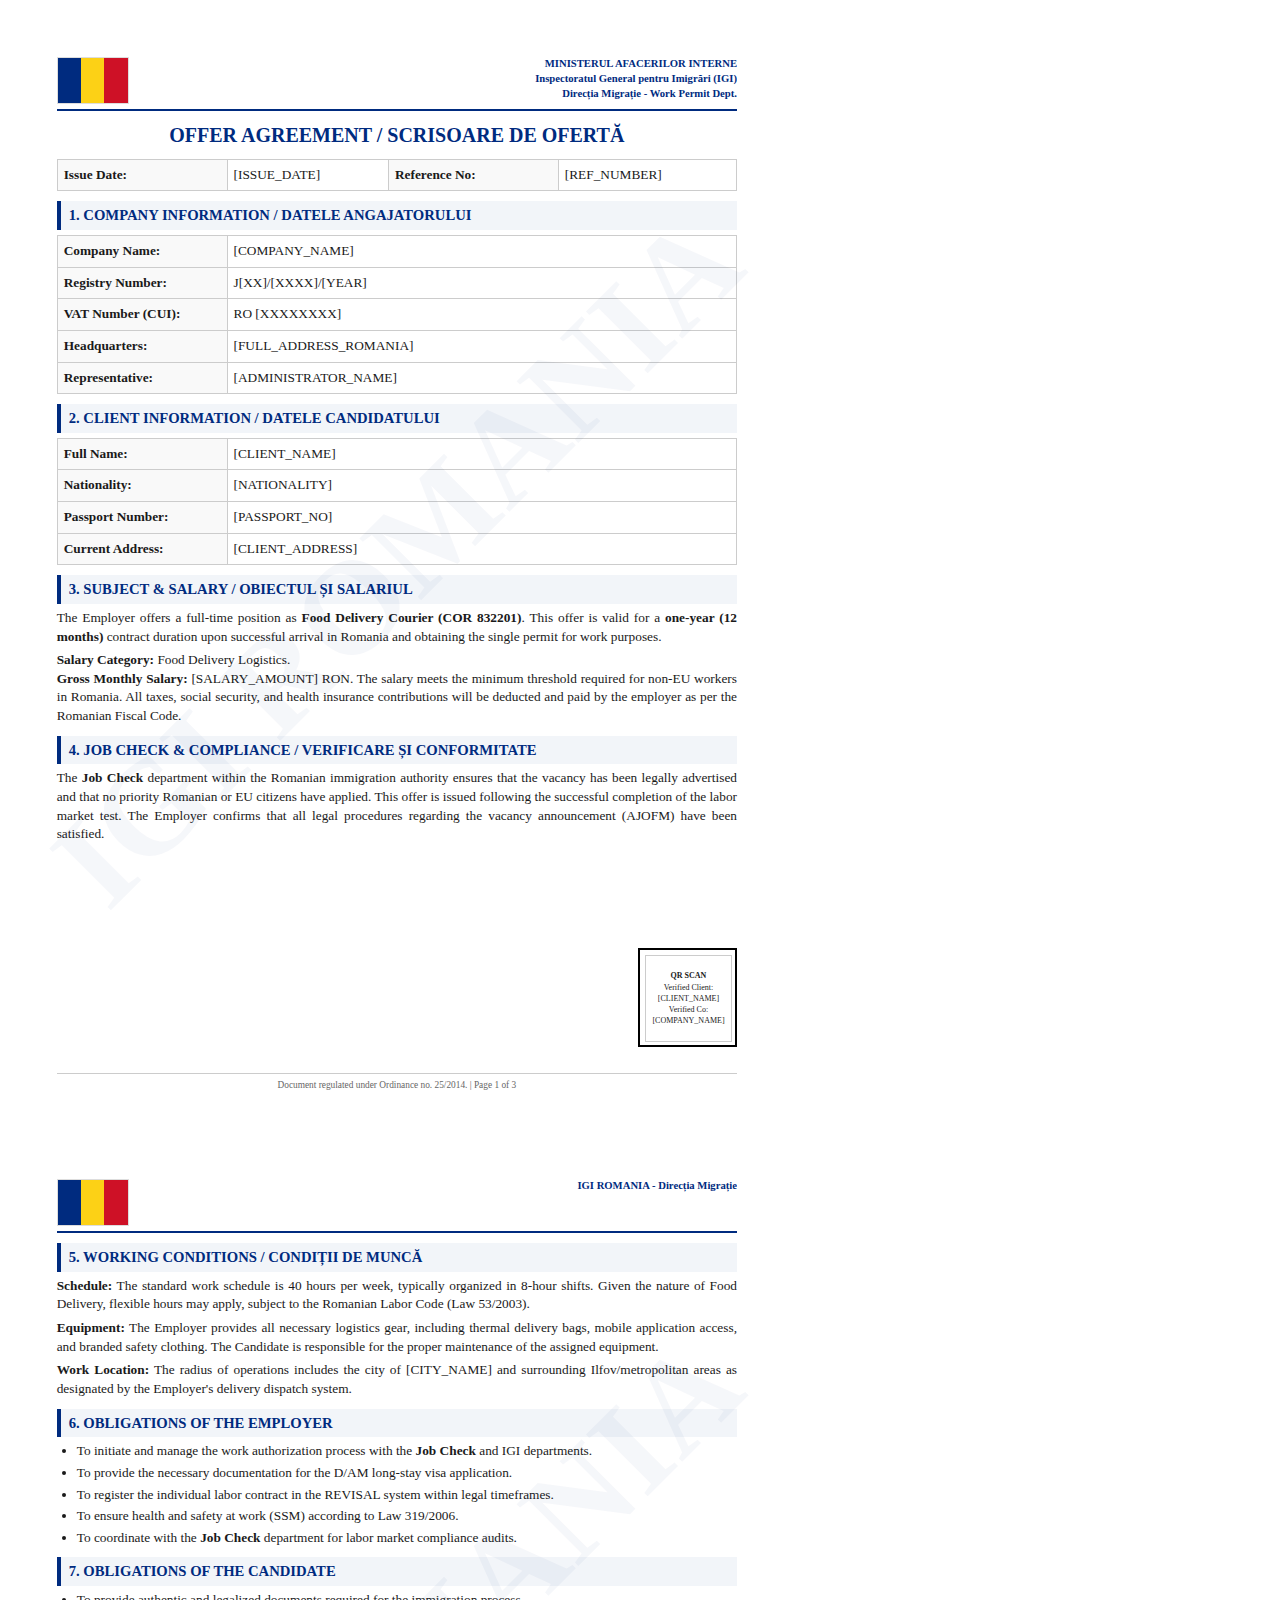
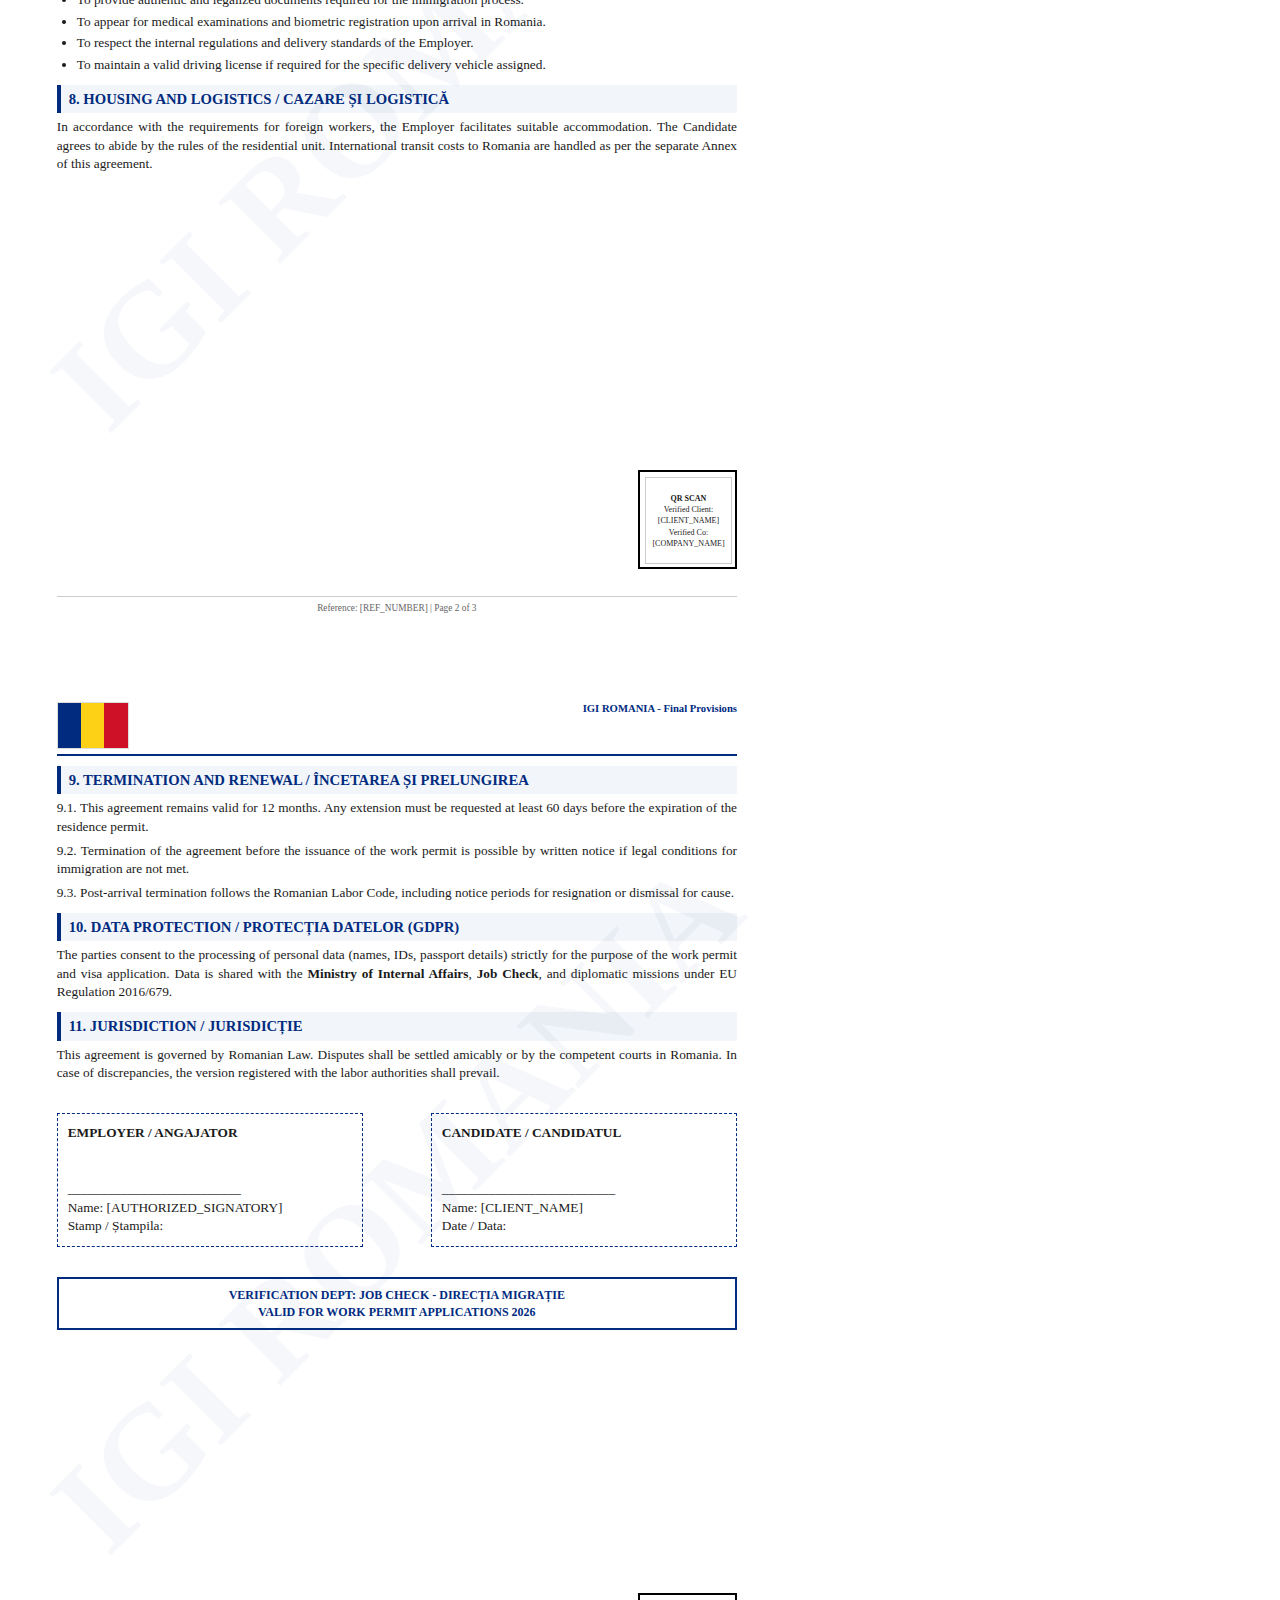
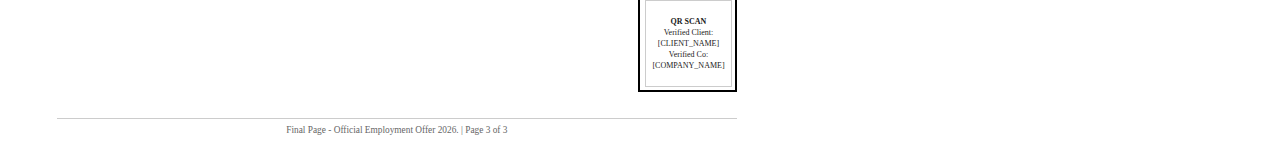
<file: Offer_Agreement_Romania_Official_Final.html>
<!DOCTYPE html>
<html lang="ro">
<head>
    <meta charset="UTF-8">
    <style>
        @page {
            size: A4;
            margin: 0;
        }
        body {
            font-family: 'Times New Roman', serif;
            font-size: 10pt;
            line-height: 1.4;
            color: #1a1a1a;
            margin: 0;
            padding: 0;
        }
        .page {
            position: relative;
            width: 210mm;
            height: 297mm;
            padding: 15mm 15mm;
            box-sizing: border-box;
            background-color: #ffffff;
            page-break-after: always;
            overflow: hidden;
        }
        /* Immigration Background Design (Subtle background text) */
        .immigration-pattern {
            position: absolute;
            top: 50%;
            left: 50%;
            transform: translate(-50%, -50%) rotate(-45deg);
            font-size: 100pt;
            color: rgba(0, 43, 127, 0.04);
            font-weight: bold;
            z-index: 0;
            white-space: nowrap;
            pointer-events: none;
        }
        .header {
            border-bottom: 2px solid #002B7F;
            padding-bottom: 5px;
            margin-bottom: 10px;
            overflow: hidden;
        }
        .flag-container {
            float: left;
            width: 70px;
            height: 45px;
            border: 1px solid #ddd;
        }
        .flag-blue { background: #002B7F; width: 33.33%; height: 100%; float: left; }
        .flag-yellow { background: #FCD116; width: 33.33%; height: 100%; float: left; }
        .flag-red { background: #CE1126; width: 33.34%; height: 100%; float: left; }
        
        .header-text {
            float: right;
            text-align: right;
            font-size: 8pt;
            color: #002B7F;
            font-weight: bold;
        }
        h1 {
            text-align: center;
            font-size: 15pt;
            color: #002B7F;
            margin: 10px 0;
            text-transform: uppercase;
        }
        h2 {
            font-size: 11pt;
            background-color: #f2f5f9;
            padding: 4px 8px;
            color: #002B7F;
            border-left: 4px solid #002B7F;
            margin-top: 10px;
            margin-bottom: 5px;
        }
        .info-table {
            width: 100%;
            border-collapse: collapse;
            margin: 5px 0;
        }
        .info-table td {
            border: 1px solid #ccc;
            padding: 6px;
            vertical-align: top;
        }
        .label {
            background-color: #f9f9f9;
            font-weight: bold;
            width: 25%;
        }
        .qr-placeholder {
            position: absolute;
            bottom: 20mm;
            right: 15mm;
            width: 85px;
            height: 85px;
            border: 2px solid #000;
            background: #fff;
            padding: 5px;
            text-align: center;
            font-size: 6pt;
        }
        .footer {
            position: absolute;
            bottom: 8mm;
            left: 15mm;
            right: 15mm;
            font-size: 7pt;
            text-align: center;
            border-top: 1px solid #ccc;
            padding-top: 5px;
            color: #666;
        }
        p { margin: 5px 0; text-align: justify; }
        ul { margin: 5px 0; padding-left: 20px; }
        li { margin-bottom: 3px; }
    </style>
</head>
<body>

    <!-- PAGE 1 -->
    <div class="page">
        <div class="immigration-pattern">IGI ROMANIA</div>
        <div class="header">
            <div class="flag-container">
                <div class="flag-blue"></div>
                <div class="flag-yellow"></div>
                <div class="flag-red"></div>
            </div>
            <div class="header-text">
                MINISTERUL AFACERILOR INTERNE<br>
                Inspectoratul General pentru Imigrări (IGI)<br>
                Direcția Migrație - Work Permit Dept.
            </div>
        </div>

        <h1>OFFER AGREEMENT / SCRISOARE DE OFERTĂ</h1>
        
        <table class="info-table">
            <tr>
                <td class="label">Issue Date:</td><td>[ISSUE_DATE]</td>
                <td class="label">Reference No:</td><td>[REF_NUMBER]</td>
            </tr>
        </table>

        <h2>1. COMPANY INFORMATION / DATELE ANGAJATORULUI</h2>
        <table class="info-table">
            <tr><td class="label">Company Name:</td><td>[COMPANY_NAME]</td></tr>
            <tr><td class="label">Registry Number:</td><td>J[XX]/[XXXX]/[YEAR]</td></tr>
            <tr><td class="label">VAT Number (CUI):</td><td>RO [XXXXXXXX]</td></tr>
            <tr><td class="label">Headquarters:</td><td>[FULL_ADDRESS_ROMANIA]</td></tr>
            <tr><td class="label">Representative:</td><td>[ADMINISTRATOR_NAME]</td></tr>
        </table>

        <h2>2. CLIENT INFORMATION / DATELE CANDIDATULUI</h2>
        <table class="info-table">
            <tr><td class="label">Full Name:</td><td>[CLIENT_NAME]</td></tr>
            <tr><td class="label">Nationality:</td><td>[NATIONALITY]</td></tr>
            <tr><td class="label">Passport Number:</td><td>[PASSPORT_NO]</td></tr>
            <tr><td class="label">Current Address:</td><td>[CLIENT_ADDRESS]</td></tr>
        </table>

        <h2>3. SUBJECT & SALARY / OBIECTUL ȘI SALARIUL</h2>
        <p>The Employer offers a full-time position as <strong>Food Delivery Courier (COR 832201)</strong>. This offer is valid for a <strong>one-year (12 months)</strong> contract duration upon successful arrival in Romania and obtaining the single permit for work purposes.</p>
        <p><strong>Salary Category:</strong> Food Delivery Logistics.<br>
        <strong>Gross Monthly Salary:</strong> [SALARY_AMOUNT] RON. The salary meets the minimum threshold required for non-EU workers in Romania. All taxes, social security, and health insurance contributions will be deducted and paid by the employer as per the Romanian Fiscal Code.</p>

        <h2>4. JOB CHECK & COMPLIANCE / VERIFICARE ȘI CONFORMITATE</h2>
        <p>The <strong>Job Check</strong> department within the Romanian immigration authority ensures that the vacancy has been legally advertised and that no priority Romanian or EU citizens have applied. This offer is issued following the successful completion of the labor market test. The Employer confirms that all legal procedures regarding the vacancy announcement (AJOFM) have been satisfied.</p>

        <div class="qr-placeholder">
            <div style="width:100%; height:100%; display: flex; align-items: center; justify-content: center; border: 1px solid #ccc;">
                <div style="text-align: center;">
                    <strong>QR SCAN</strong><br>
                    Verified Client:<br>
                    [CLIENT_NAME]<br>
                    Verified Co:<br>
                    [COMPANY_NAME]
                </div>
            </div>
        </div>
        <div class="footer">Document regulated under Ordinance no. 25/2014. | Page 1 of 3</div>
    </div>

    <!-- PAGE 2 -->
    <div class="page">
        <div class="immigration-pattern">IGI ROMANIA</div>
        <div class="header">
            <div class="flag-container">
                <div class="flag-blue"></div><div class="flag-yellow"></div><div class="flag-red"></div>
            </div>
            <div class="header-text">IGI ROMANIA - Direcția Migrație</div>
        </div>

        <h2>5. WORKING CONDITIONS / CONDIȚII DE MUNCĂ</h2>
        <p><strong>Schedule:</strong> The standard work schedule is 40 hours per week, typically organized in 8-hour shifts. Given the nature of Food Delivery, flexible hours may apply, subject to the Romanian Labor Code (Law 53/2003).</p>
        <p><strong>Equipment:</strong> The Employer provides all necessary logistics gear, including thermal delivery bags, mobile application access, and branded safety clothing. The Candidate is responsible for the proper maintenance of the assigned equipment.</p>
        <p><strong>Work Location:</strong> The radius of operations includes the city of [CITY_NAME] and surrounding Ilfov/metropolitan areas as designated by the Employer's delivery dispatch system.</p>

        <h2>6. OBLIGATIONS OF THE EMPLOYER</h2>
        <ul>
            <li>To initiate and manage the work authorization process with the <strong>Job Check</strong> and IGI departments.</li>
            <li>To provide the necessary documentation for the D/AM long-stay visa application.</li>
            <li>To register the individual labor contract in the REVISAL system within legal timeframes.</li>
            <li>To ensure health and safety at work (SSM) according to Law 319/2006.</li>
            <li>To coordinate with the <strong>Job Check</strong> department for labor market compliance audits.</li>
        </ul>

        <h2>7. OBLIGATIONS OF THE CANDIDATE</h2>
        <ul>
            <li>To provide authentic and legalized documents required for the immigration process.</li>
            <li>To appear for medical examinations and biometric registration upon arrival in Romania.</li>
            <li>To respect the internal regulations and delivery standards of the Employer.</li>
            <li>To maintain a valid driving license if required for the specific delivery vehicle assigned.</li>
        </ul>

        <h2>8. HOUSING AND LOGISTICS / CAZARE ȘI LOGISTICĂ</h2>
        <p>In accordance with the requirements for foreign workers, the Employer facilitates suitable accommodation. The Candidate agrees to abide by the rules of the residential unit. International transit costs to Romania are handled as per the separate Annex of this agreement.</p>

        <div class="qr-placeholder">
             <div style="width:100%; height:100%; display: flex; align-items: center; justify-content: center; border: 1px solid #ccc;">
                <div style="text-align: center;">
                    <strong>QR SCAN</strong><br>
                    Verified Client:<br>
                    [CLIENT_NAME]<br>
                    Verified Co:<br>
                    [COMPANY_NAME]
                </div>
            </div>
        </div>
        <div class="footer">Reference: [REF_NUMBER] | Page 2 of 3</div>
    </div>

    <!-- PAGE 3 -->
    <div class="page">
        <div class="immigration-pattern">IGI ROMANIA</div>
        <div class="header">
            <div class="flag-container">
                <div class="flag-blue"></div><div class="flag-yellow"></div><div class="flag-red"></div>
            </div>
            <div class="header-text">IGI ROMANIA - Final Provisions</div>
        </div>

        <h2>9. TERMINATION AND RENEWAL / ÎNCETAREA ȘI PRELUNGIREA</h2>
        <p>9.1. This agreement remains valid for 12 months. Any extension must be requested at least 60 days before the expiration of the residence permit.</p>
        <p>9.2. Termination of the agreement before the issuance of the work permit is possible by written notice if legal conditions for immigration are not met.</p>
        <p>9.3. Post-arrival termination follows the Romanian Labor Code, including notice periods for resignation or dismissal for cause.</p>

        <h2>10. DATA PROTECTION / PROTECȚIA DATELOR (GDPR)</h2>
        <p>The parties consent to the processing of personal data (names, IDs, passport details) strictly for the purpose of the work permit and visa application. Data is shared with the <strong>Ministry of Internal Affairs</strong>, <strong>Job Check</strong>, and diplomatic missions under EU Regulation 2016/679.</p>

        <h2>11. JURISDICTION / JURISDICȚIE</h2>
        <p>This agreement is governed by Romanian Law. Disputes shall be settled amicably or by the competent courts in Romania. In case of discrepancies, the version registered with the labor authorities shall prevail.</p>

        <div style="margin-top: 30px; display: table; width: 100%;">
            <div style="display: table-cell; width: 45%; border: 1px dashed #002B7F; padding: 10px;">
                <strong>EMPLOYER / ANGAJATOR</strong><br><br><br>
                __________________________<br>
                Name: [AUTHORIZED_SIGNATORY]<br>
                Stamp / Ștampila:
            </div>
            <div style="display: table-cell; width: 10%;">&nbsp;</div>
            <div style="display: table-cell; width: 45%; border: 1px dashed #002B7F; padding: 10px;">
                <strong>CANDIDATE / CANDIDATUL</strong><br><br><br>
                __________________________<br>
                Name: [CLIENT_NAME]<br>
                Date / Data:
            </div>
        </div>

        <div style="margin-top: 30px; text-align: center; border: 2px solid #002B7F; color: #002B7F; padding: 8px; font-weight: bold; font-size: 9pt;">
            VERIFICATION DEPT: JOB CHECK - DIRECȚIA MIGRAȚIE<br>
            VALID FOR WORK PERMIT APPLICATIONS 2026
        </div>

        <div class="qr-placeholder">
             <div style="width:100%; height:100%; display: flex; align-items: center; justify-content: center; border: 1px solid #ccc;">
                <div style="text-align: center;">
                    <strong>QR SCAN</strong><br>
                    Verified Client:<br>
                    [CLIENT_NAME]<br>
                    Verified Co:<br>
                    [COMPANY_NAME]
                </div>
            </div>
        </div>
        <div class="footer">Final Page - Official Employment Offer 2026. | Page 3 of 3</div>
    </div>

</body>
</html>
</file>
